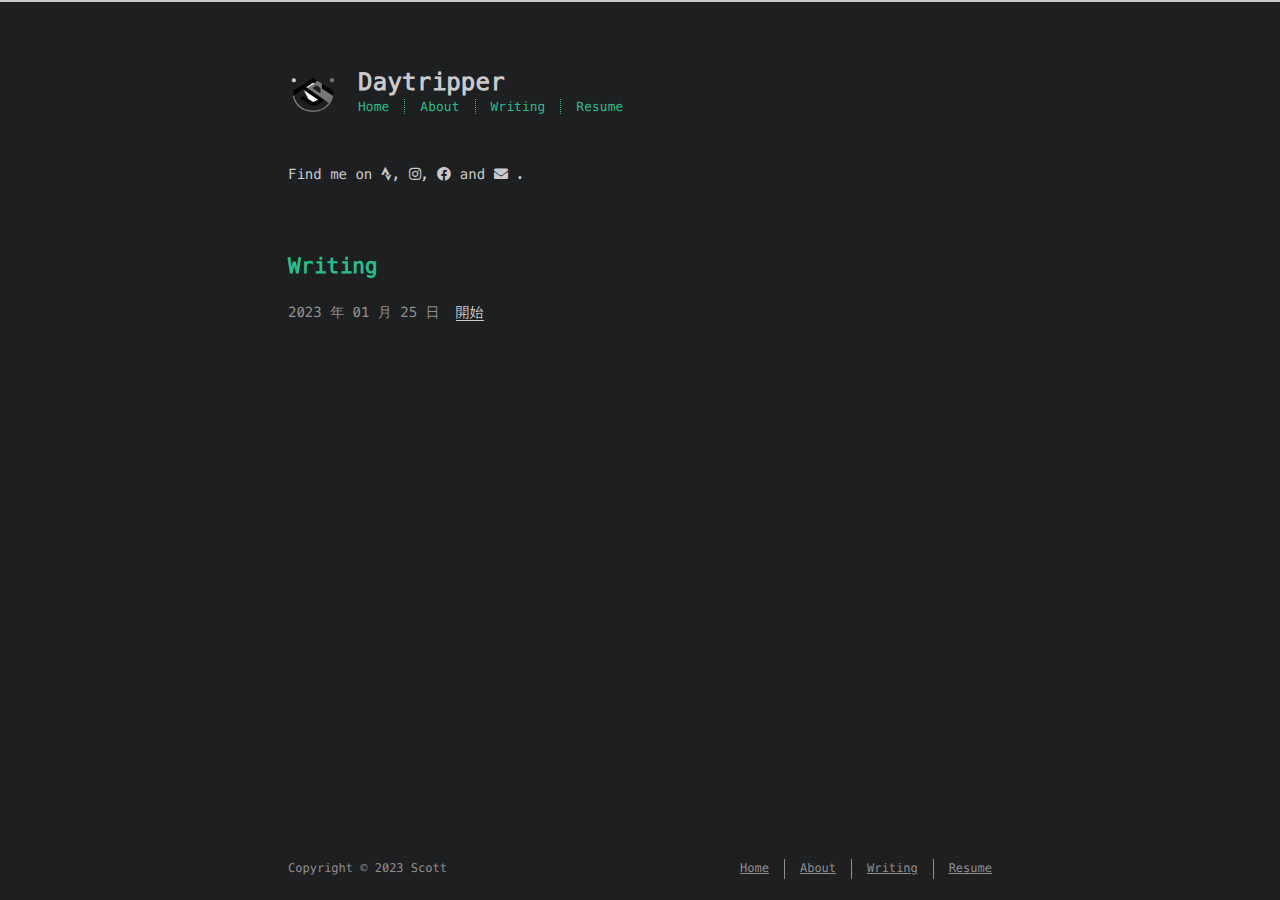
<file: index.html>
<!DOCTYPE html>
<html lang=en>
<head>
    <!-- so meta -->
    <meta charset="utf-8">
    <meta http-equiv="X-UA-Compatible" content="IE=edge">
    <meta name="HandheldFriendly" content="True">
    <meta name="viewport" content="width=device-width, initial-scale=1, maximum-scale=5" />
    <meta property="og:type" content="website">
<meta property="og:title" content="Daytripper">
<meta property="og:url" content="http://example.com/index.html">
<meta property="og:site_name" content="Daytripper">
<meta property="og:locale" content="en_US">
<meta property="article:author" content="Scott">
<meta name="twitter:card" content="summary">
    
    
      
        
          <link rel="shortcut icon" href="/images/favicon.ico">
        
      
      
        
          <link rel="icon" type="image/png" href="/images/favicon-192x192.png" sizes="192x192">
        
      
      
        
          <link rel="apple-touch-icon" sizes="180x180" href="/images/apple-touch-icon.png">
        
      
    
    <!-- title -->
    <title>Daytripper</title>
    <!-- styles -->
    
<link rel="stylesheet" href="/css/style.css">

    <!-- persian styles -->
    
    <!-- rss -->
    
    
	<!-- mathjax -->
	
<meta name="generator" content="Hexo 6.3.0">
<style>.github-emoji { position: relative; display: inline-block; width: 1.2em; min-height: 1.2em; overflow: hidden; vertical-align: top; color: transparent; }  .github-emoji > span { position: relative; z-index: 10; }  .github-emoji img, .github-emoji .fancybox { margin: 0 !important; padding: 0 !important; border: none !important; outline: none !important; text-decoration: none !important; user-select: none !important; cursor: auto !important; }  .github-emoji img { height: 1.2em !important; width: 1.2em !important; position: absolute !important; left: 50% !important; top: 50% !important; transform: translate(-50%, -50%) !important; user-select: none !important; cursor: auto !important; } .github-emoji-fallback { color: inherit; } .github-emoji-fallback img { opacity: 0 !important; }</style>
<link rel="alternate" href="/atom.xml" title="Daytripper" type="application/atom+xml">
</head>

<body class="max-width mx-auto px3 ltr">
    
    <div class="content index py4">
        
          <header id="header">
  <a href="/">
  
    
      <div id="logo" style="background-image: url(/images/logo.png);"></div>
    
  
    <div id="title">
      <h1>Daytripper</h1>
    </div>
  </a>
  <div id="nav">
    <ul>
      <li class="icon">
        <a href="#" aria-label="Menu"><i class="fas fa-bars fa-2x"></i></a>
      </li>
      <!--
     --><li><a href="/">Home</a></li><!--
   --><!--
     --><li><a href="/about/">About</a></li><!--
   --><!--
     --><li><a href="/archives/">Writing</a></li><!--
   --><!--
     --><li><a href="/cv/">Resume</a></li><!--
   -->
    </ul>
  </div>
</header>

        
        <section id="about">
  
  
    <p>
      Find me on
      
      
      
        
          <a class="icon" target="_blank" rel="noopener me" href="https://www.strava.com/athletes/41289115" aria-label="strava">
            <i class="fab fa-strava"></i><!--
      ---></a><!--
    ---><!--
    --->, 
        
      
        
          <a class="icon" target="_blank" rel="noopener me" href="https://www.instagram.com/scott_shih/" aria-label="instagram">
            <i class="fab fa-instagram"></i><!--
      ---></a><!--
    ---><!--
    --->, 
        
      
        
          <a class="icon" target="_blank" rel="noopener me" href="https://www.facebook.com/rockstone7000" aria-label="facebook">
            <i class="fab fa-facebook"></i><!--
      ---></a><!--
    ---><!--
    ---> and 
        
      
        
          <a class="icon" target="_blank" rel="noopener" href="mailto:rockstone7000@gmail.com" aria-label="mail">
            <i class="fas fa-envelope"></i><!--
      ---></a>
        <!--
    --->.
        
      
    </p>
  
</section>

<section id="writing">
  <span class="h1"><a href="/archives/">Writing</a></span>
  
  <ul class="post-list">
    
    
      
    
    
      <li class="post-item">
        
    <div class="meta">
      
        
          <time datetime="2023-01-25T04:15:56.000Z" itemprop="datePublished">2023 年 01 月 25 日</time>
        
      
    </div>


        <span>
    
        <a class="" href="/2023/01/25/hello-world-1/">開始</a>
    


</span>
      </li>
    
  </ul>
  
</section>



        
        <footer id="footer">
  <div class="footer-left">
    Copyright &copy;
    
    
    2023
    Scott
  </div>
  <div class="footer-right">
    <nav>
      <ul>
        <!--
       --><li><a href="/">Home</a></li><!--
     --><!--
       --><li><a href="/about/">About</a></li><!--
     --><!--
       --><li><a href="/archives/">Writing</a></li><!--
     --><!--
       --><li><a href="/cv/">Resume</a></li><!--
     -->
      </ul>
    </nav>
  </div>
</footer>

    </div>
    <!-- styles -->



  <link rel="preload" as="style" href="https://cdnjs.cloudflare.com/ajax/libs/font-awesome/5.15.2/css/all.min.css" crossorigin="anonymous" onload="this.onload=null;this.rel='stylesheet'"/>


    <!-- jquery -->
 
  <script src="https://cdnjs.cloudflare.com/ajax/libs/jquery/3.6.0/jquery.min.js" crossorigin="anonymous"></script> 




<!-- clipboard -->


<script src="/js/main.js"></script>

<!-- search -->

<!-- Google Analytics -->

<!-- Baidu Analytics -->

<!-- Cloudflare Analytics -->

<!-- Umami Analytics -->

<!-- Disqus Comments -->

<!-- utterances Comments -->

</body>
</html>
</file>
<file: css/style.css>
.inline {
  display: inline;
}
.block {
  display: block;
}
.inline-block {
  display: inline-block;
}
.table {
  display: table;
}
.table-cell {
  display: table-cell;
}
.overflow-hidden {
  overflow: hidden;
}
.overflow-scroll {
  overflow: scroll;
}
.overflow-auto {
  overflow: auto;
}
.clearfix:before,
.clearfix:after {
  display: table;
  content: " ";
}
.clearfix:after {
  clear: both;
}
.left {
  float: left;
}
.right {
  float: right;
}
.fit {
  max-width: 100%;
}
.truncate {
  display: inline-block;
  overflow: hidden;
  text-overflow: ellipsis;
  white-space: nowrap;
}
.max-width-1 {
  max-width: 24rem;
}
.max-width-2 {
  max-width: 32rem;
}
.max-width-3 {
  max-width: 48rem;
}
.max-width-4 {
  max-width: 64rem;
}
.border-box {
  box-sizing: border-box;
}
.m0 {
  margin: 0;
}
.mt0 {
  margin-top: 0;
}
.mr0 {
  margin-right: 0;
}
.mb0 {
  margin-bottom: 0;
}
.ml0 {
  margin-left: 0;
}
.mx0 {
  margin-right: 0;
  margin-left: 0;
}
.my0 {
  margin-top: 0;
  margin-bottom: 0;
}
.m1 {
  margin: 0.5rem;
}
.mt1 {
  margin-top: 0.5rem;
}
.mr1 {
  margin-right: 0.5rem;
}
.mb1 {
  margin-bottom: 0.5rem;
}
.ml1 {
  margin-left: 0.5rem;
}
.mx1 {
  margin-right: 0.5rem;
  margin-left: 0.5rem;
}
.my1 {
  margin-top: 0.5rem;
  margin-bottom: 0.5rem;
}
.m2 {
  margin: 1rem;
}
.mt2 {
  margin-top: 1rem;
}
.mr2 {
  margin-right: 1rem;
}
.mb2 {
  margin-bottom: 1rem;
}
.ml2 {
  margin-left: 1rem;
}
.mx2 {
  margin-right: 1rem;
  margin-left: 1rem;
}
.my2 {
  margin-top: 1rem;
  margin-bottom: 1rem;
}
.m3 {
  margin: 2rem;
}
.mt3 {
  margin-top: 2rem;
}
.mr3 {
  margin-right: 2rem;
}
.mb3 {
  margin-bottom: 2rem;
}
.ml3 {
  margin-left: 2rem;
}
.mx3 {
  margin-right: 2rem;
  margin-left: 2rem;
}
.my3 {
  margin-top: 2rem;
  margin-bottom: 2rem;
}
.m4 {
  margin: 4rem;
}
.mt4 {
  margin-top: 4rem;
}
.mr4 {
  margin-right: 4rem;
}
.mb4 {
  margin-bottom: 4rem;
}
.ml4 {
  margin-left: 4rem;
}
.mx4 {
  margin-right: 4rem;
  margin-left: 4rem;
}
.my4 {
  margin-top: 4rem;
  margin-bottom: 4rem;
}
.mxn1 {
  margin-right: -0.5rem;
  margin-left: -0.5rem;
}
.mxn2 {
  margin-right: -1rem;
  margin-left: -1rem;
}
.mxn3 {
  margin-right: -2rem;
  margin-left: -2rem;
}
.mxn4 {
  margin-right: -4rem;
  margin-left: -4rem;
}
.ml-auto {
  margin-left: auto;
}
.mr-auto {
  margin-right: auto;
}
.mx-auto {
  margin-right: auto;
  margin-left: auto;
}
.p0 {
  padding: 0;
}
.pt0 {
  padding-top: 0;
}
.pr0 {
  padding-right: 0;
}
.pb0 {
  padding-bottom: 0;
}
.pl0 {
  padding-left: 0;
}
.px0 {
  padding-right: 0;
  padding-left: 0;
}
.py0 {
  padding-top: 0;
  padding-bottom: 0;
}
.p1 {
  padding: 0.5rem;
}
.pt1 {
  padding-top: 0.5rem;
}
.pr1 {
  padding-right: 0.5rem;
}
.pb1 {
  padding-bottom: 0.5rem;
}
.pl1 {
  padding-left: 0.5rem;
}
.py1 {
  padding-top: 0.5rem;
  padding-bottom: 0.5rem;
}
.px1 {
  padding-right: 0.5rem;
  padding-left: 0.5rem;
}
.p2 {
  padding: 1rem;
}
.pt2 {
  padding-top: 1rem;
}
.pr2 {
  padding-right: 1rem;
}
.pb2 {
  padding-bottom: 1rem;
}
.pl2 {
  padding-left: 1rem;
}
.py2 {
  padding-top: 1rem;
  padding-bottom: 1rem;
}
.px2 {
  padding-right: 1rem;
  padding-left: 1rem;
}
.p3 {
  padding: 2rem;
}
.pt3 {
  padding-top: 2rem;
}
.pr3 {
  padding-right: 2rem;
}
.pb3 {
  padding-bottom: 2rem;
}
.pl3 {
  padding-left: 2rem;
}
.py3 {
  padding-top: 2rem;
  padding-bottom: 2rem;
}
.px3 {
  padding-right: 2rem;
  padding-left: 2rem;
}
.p4 {
  padding: 4rem;
}
.pt4 {
  padding-top: 4rem;
}
.pr4 {
  padding-right: 4rem;
}
.pb4 {
  padding-bottom: 4rem;
}
.pl4 {
  padding-left: 4rem;
}
.py4 {
  padding-top: 4rem;
  padding-bottom: 4rem;
}
.px4 {
  padding-right: 4rem;
  padding-left: 4rem;
}
body h1,
body .h1 {
  display: block;
  margin-top: 3rem;
  margin-bottom: 1rem;
  color: #2bbc8a;
  letter-spacing: 0.01em;
  font-weight: 700;
  font-style: normal;
  font-size: 1.5em;
  -moz-osx-font-smoothing: grayscale;
  -webkit-font-smoothing: antialiased;
}
body h2,
body .h2 {
  position: relative;
  display: block;
  margin-top: 2rem;
  margin-bottom: 0.5rem;
  color: #eee;
  text-transform: none;
  letter-spacing: normal;
  font-weight: bold;
  font-size: 1rem;
}
body h3 {
  color: #eee;
  text-decoration: underline;
  font-weight: bold;
  font-size: 0.9rem;
}
body h4,
body h5,
body h6 {
  display: inline;
  text-decoration: none;
  color: #ccc;
  font-weight: bold;
  font-size: 0.9rem;
}
body h3,
body h4,
body h5,
body h6 {
  margin-top: 0.9rem;
  margin-bottom: 0.5rem;
}
body hr {
  border: 0.5px dashed #ccc;
  opacity: 0.5;
  margin: 0;
  margin-top: 20px;
  margin-bottom: 20px;
}
body strong {
  font-weight: bold;
}
body em,
body cite {
  font-style: italic;
}
body sup,
body sub {
  position: relative;
  vertical-align: baseline;
  font-size: 0.75em;
  line-height: 0;
}
body sup {
  top: -0.5em;
}
body sub {
  bottom: -0.2em;
}
body small {
  font-size: 0.85em;
}
body acronym,
body abbr {
  border-bottom: 1px dotted;
}
body ul,
body ol,
body dl {
  line-height: 1.725;
}
body ul ul,
body ol ul,
body ul ol,
body ol ol {
  margin-top: 0;
  margin-bottom: 0;
}
body ol {
  list-style: decimal;
}
body dt {
  font-weight: bold;
}
body table {
  width: 100%;
  border-collapse: collapse;
  text-align: left;
  font-size: 12px;
  overflow: auto;
  display: block;
}
body th {
  padding: 8px;
  border-bottom: 1px dashed #908d8d;
  color: #eee;
  font-weight: bold;
  font-size: 13px;
}
body td {
  padding: 0 8px;
  border-bottom: none;
}
@font-face {
  font-style: normal;
  font-family: "Meslo LG";
  src: local("Meslo LG S"), url("../lib/meslo-LG/MesloLGS-Regular.ttf") format("truetype");
}
*,
*:before,
*:after {
  box-sizing: border-box;
}
/* Scroll bar */
/* For Firefox */
* {
  scrollbar-color: #999 transparent;
}
/* For Chrome, Edge, and Safari */
*::-webkit-scrollbar {
  width: 8px;
  height: 6px;
}
*::-webkit-scrollbar-track {
  background: transparent;
}
*::-webkit-scrollbar-thumb {
  background-color: #999;
  border-radius: 6px;
}
*::-webkit-scrollbar-thumb:hover {
  background-color: #7a7a7a;
}
*::-webkit-scrollbar-thumb:active {
  background-color: #6b6b6b;
}
html {
  margin: 0;
  padding: 0;
  height: 100%;
  border-top: 2px solid #c9cacc;
  -webkit-text-size-adjust: 100%;
  -ms-text-size-adjust: 100%;
}
body {
  margin: 0;
  height: 100%;
  background-color: #1d1f21;
  color: #c9cacc;
  font-display: swap;
  font-weight: 400;
  font-size: 14px;
  font-family: "Menlo", "Meslo LG", monospace;
  line-height: 1.725;
  text-rendering: geometricPrecision;
  flex: 1;
  -moz-osx-font-smoothing: grayscale;
  -webkit-font-smoothing: antialiased;
}
.content {
  position: relative;
  display: flex;
  flex-direction: column;
  min-height: 100%;
  overflow-wrap: break-word;
}
.content p {
  hyphens: auto;
  -moz-hyphens: auto;
  -ms-hyphens: auto;
  -webkit-hyphens: auto;
}
.content code {
  hyphens: manual;
  -moz-hyphens: manual;
  -ms-hyphens: manual;
  -webkit-hyphens: manual;
}
.content a {
  color: #c9cacc;
  text-decoration: none;
  background-image: linear-gradient(transparent, transparent 5px, #c9cacc 5px, #c9cacc);
  background-position: bottom;
  background-size: 100% 6px;
  background-repeat: repeat-x;
}
.content a:hover {
  background-image: linear-gradient(transparent, transparent 4px, #d480aa 4px, #d480aa);
}
.content a.icon {
  background: none;
}
.content a.icon:hover {
  color: #d480aa;
}
.content h1 a,
.content .h1 a,
.content h2 a,
.content h3 a,
.content h4 a,
.content h5 a,
.content h6 a {
  background: none;
  color: inherit;
  text-decoration: none;
}
.content h1 a:hover,
.content .h1 a:hover,
.content h2 a:hover,
.content h3 a:hover,
.content h4 a:hover,
.content h5 a:hover,
.content h6 a:hover {
  background-image: linear-gradient(transparent, transparent 6px, #d480aa 6px, #d480aa);
  background-position: bottom;
  background-size: 100% 6px;
  background-repeat: repeat-x;
}
.content h6 a {
  background: none;
  color: inherit;
  text-decoration: none;
}
.content h6 a:hover {
  background-image: linear-gradient(transparent, transparent 6px, #d480aa 6px, #d480aa);
  background-position: bottom;
  background-size: 100% 6px;
  background-repeat: repeat-x;
}
@media (min-width: 540px) {
  .image-wrap {
    flex-direction: row;
    margin-bottom: 2rem;
  }
  .image-wrap .image-block {
    flex: 1 0 35%;
    margin-right: 2rem;
  }
  .image-wrap p {
    flex: 1 0 65%;
  }
}
.max-width {
  max-width: 48rem;
}
@media (max-width: 480px) {
  .px3 {
    padding-right: 1rem;
    padding-left: 1rem;
  }
  .my4 {
    margin-top: 2rem;
    margin-bottom: 2rem;
  }
}
@media (min-width: 480px) {
  p {
    text-align: justify;
  }
}
#header {
  margin: 0 auto 2rem;
  width: 100%;
}
#header h1,
#header .h1 {
  margin-top: 0;
  margin-bottom: 0;
  color: #c9cacc;
  letter-spacing: 0.01em;
  font-weight: 700;
  font-style: normal;
  font-size: 1.5rem;
  line-height: 2rem;
  -moz-osx-font-smoothing: grayscale;
  -webkit-font-smoothing: antialiased;
}
#header a {
  background: none;
  color: inherit;
  text-decoration: none;
}
#header #logo {
  display: inline-block;
  float: left;
  margin-right: 20px;
  width: 50px;
  height: 50px;
  border-radius: 5px;
  background-size: 50px 50px;
  background-repeat: no-repeat;
  filter: grayscale(100%);
  -webkit-filter: grayscale(100%);
}
#header #nav {
  color: #2bbc8a;
  letter-spacing: 0.01em;
  font-weight: 200;
  font-style: normal;
  font-size: 0.8rem;
}
#header #nav ul {
  margin: 0;
  padding: 0;
  list-style-type: none;
  line-height: 15px;
}
#header #nav ul a {
  margin-right: 15px;
  color: #2bbc8a;
}
#header #nav ul a:hover {
  background-image: linear-gradient(transparent, transparent 5px, #2bbc8a 5px, #2bbc8a);
  background-position: bottom;
  background-size: 100% 6px;
  background-repeat: repeat-x;
}
#header #nav ul li {
  display: inline-block;
  margin-right: 15px;
  border-right: 1px dotted;
  border-color: #2bbc8a;
  vertical-align: middle;
}
#header #nav ul .icon {
  display: none;
}
#header #nav ul li:last-child {
  margin-right: 0;
  border-right: 0;
}
#header #nav ul li:last-child a {
  margin-right: 0;
}
#header:hover #logo {
  filter: none;
  -webkit-filter: none;
}
@media screen and (max-width: 480px) {
  #header #title {
    display: table;
    margin-right: 5rem;
    min-height: 50px;
  }
  #header #title h1 {
    display: table-cell;
    vertical-align: middle;
  }
  #header #nav ul a:hover {
    background: none;
  }
  #header #nav ul li {
    display: none;
    border-right: 0;
  }
  #header #nav ul li.icon {
    position: absolute;
    top: 77px;
    right: 1rem;
    display: inline-block;
  }
  #header #nav ul.responsive li {
    display: block;
  }
  #header #nav li:not(:first-child) {
    padding-top: 1rem;
    padding-left: 70px;
    font-size: 1rem;
  }
}
#header-post {
  position: fixed;
  top: 2rem;
  right: 0;
  display: inline-block;
  float: right;
  z-index: 100;
}
#header-post a {
  background: none;
  color: inherit;
  text-decoration: none;
}
#header-post a.icon {
  background: none;
}
#header-post a.icon:hover {
  color: #d480aa;
}
#header-post ol {
  list-style-type: none;
}
#header-post ul {
  display: inline-block;
  margin: 0;
  padding: 0;
  list-style-type: none;
}
#header-post ul li {
  display: inline-block;
  margin-right: 15px;
  vertical-align: middle;
}
#header-post ul li:last-child {
  margin-right: 0;
}
#header-post #menu-icon {
  float: right;
  margin-right: 2rem;
  margin-left: 15px;
}
#header-post #menu-icon:hover {
  color: #2bbc8a;
}
#header-post #menu-icon-tablet {
  float: right;
  margin-right: 2rem;
  margin-left: 15px;
}
#header-post #menu-icon-tablet:hover {
  color: #2bbc8a;
}
#header-post #top-icon-tablet {
  position: fixed;
  right: 2rem;
  bottom: 2rem;
  margin-right: 2rem;
  margin-left: 15px;
}
#header-post #top-icon-tablet:hover {
  color: #2bbc8a;
}
#header-post .active {
  color: #2bbc8a;
}
#header-post #menu {
  display: none;
  margin-right: 2rem;
}
#header-post #nav {
  color: #2bbc8a;
  letter-spacing: 0.01em;
  font-weight: 200;
  font-style: normal;
  font-size: 0.8rem;
}
#header-post #nav ul {
  line-height: 15px;
}
#header-post #nav ul a {
  margin-right: 15px;
  color: #2bbc8a;
}
#header-post #nav ul a:hover {
  background-image: linear-gradient(transparent, transparent 5px, #2bbc8a 5px, #2bbc8a);
  background-position: bottom;
  background-size: 100% 6px;
  background-repeat: repeat-x;
}
#header-post #nav ul li {
  border-right: 1px dotted #2bbc8a;
}
#header-post #nav ul li:last-child {
  margin-right: 0;
  border-right: 0;
}
#header-post #nav ul li:last-child a {
  margin-right: 0;
}
#header-post #actions {
  float: right;
  margin-top: 2rem;
  margin-right: 2rem;
  width: 100%;
  text-align: right;
}
#header-post #actions ul {
  display: block;
}
#header-post #actions .info {
  display: block;
  font-style: italic;
}
#header-post #share {
  clear: both;
  padding-top: 1rem;
  padding-right: 2rem;
  text-align: right;
}
#header-post #share li {
  display: block;
  margin: 0;
}
#header-post #toc {
  float: right;
  clear: both;
  overflow: auto;
  margin-top: 1rem;
  padding-right: 2rem;
  max-width: 20em;
  max-height: calc(95vh - 7rem);
  text-align: right;
}
#header-post #toc a:hover {
  color: #d480aa;
}
#header-post #toc .toc-level-1 > .toc-link {
  display: none;
}
#header-post #toc .toc-level-2 {
  color: #c9cacc;
  font-size: 0.8rem;
}
#header-post #toc .toc-level-2:before {
  color: #2bbc8a;
  content: "#";
}
#header-post #toc .toc-level-3 {
  color: #908d8d;
  font-size: 0.7rem;
}
#header-post #toc .toc-level-4 {
  color: #747070;
  font-size: 0.4rem;
}
#header-post #toc .toc-level-5 {
  display: none;
}
#header-post #toc .toc-level-6 {
  display: none;
}
#header-post #toc .toc-number {
  display: none;
}
@media screen and (max-width: 500px) {
  #header-post {
    display: none;
  }
}
@media screen and (max-width: 900px) {
  #header-post #menu-icon {
    display: none;
  }
  #header-post #actions {
    display: none;
  }
}
@media screen and (max-width: 1199px) {
  #header-post #toc {
    display: none;
  }
}
@media screen and (min-width: 900px) {
  #header-post #menu-icon-tablet {
    display: none !important;
  }
  #header-post #top-icon-tablet {
    display: none !important;
  }
}
@media screen and (min-width: 1199px) {
  #header-post #actions {
    width: auto;
  }
  #header-post #actions ul {
    display: inline-block;
    float: right;
  }
  #header-post #actions .info {
    display: inline;
    float: left;
    margin-right: 2rem;
    font-style: italic;
  }
}
@media print {
  #header-post {
    display: none;
  }
  #footer-post-container {
    display: none;
  }
}
#footer-post {
  position: fixed;
  right: 0;
  bottom: 0;
  left: 0;
  z-index: 5000000;
  width: 100%;
  border-top: 1px solid #908d8d;
  background: #212326;
  transition: opacity 0.2s;
}
#footer-post a {
  background: none;
  color: inherit;
  text-decoration: none;
}
#footer-post a.icon {
  background: none;
}
#footer-post a.icon:hover {
  color: #d480aa;
}
#footer-post #nav-footer {
  padding-right: 1rem;
  padding-left: 1rem;
  background: #323539;
  text-align: center;
}
#footer-post #nav-footer a {
  color: #2bbc8a;
  font-size: 1em;
}
#footer-post #nav-footer a:hover {
  background-image: linear-gradient(transparent, transparent 5px, #2bbc8a 5px, #2bbc8a);
  background-position: bottom;
  background-size: 100% 6px;
  background-repeat: repeat-x;
}
#footer-post #nav-footer ul {
  display: table;
  margin: 0;
  padding: 0;
  width: 100%;
  list-style-type: none;
}
#footer-post #nav-footer ul li {
  display: inline-table;
  padding: 10px;
  width: 20%;
  vertical-align: middle;
}
#footer-post #actions-footer {
  overflow: auto;
  margin-top: 1rem;
  margin-bottom: 1rem;
  padding-right: 1rem;
  padding-left: 1rem;
  width: 100%;
  text-align: center;
  white-space: nowrap;
}
#footer-post #actions-footer a {
  display: inline-block;
  padding-left: 1rem;
  color: #2bbc8a;
}
#footer-post #share-footer {
  padding-right: 1rem;
  padding-left: 1rem;
  background: #323539;
  text-align: center;
}
#footer-post #share-footer ul {
  display: table;
  margin: 0;
  padding: 0;
  width: 100%;
  list-style-type: none;
}
#footer-post #share-footer ul li {
  display: inline-table;
  padding: 10px;
  width: 20%;
  vertical-align: middle;
}
#footer-post #toc-footer {
  clear: both;
  padding-top: 1rem;
  padding-bottom: 1rem;
  background: #323539;
  text-align: left;
}
#footer-post #toc-footer ol {
  margin: 0;
  padding-left: 20px;
  list-style-type: none;
}
#footer-post #toc-footer ol li {
  line-height: 30px;
}
#footer-post #toc-footer a:hover {
  color: #d480aa;
}
#footer-post #toc-footer .toc-level-1 > .toc-link {
  display: none;
}
#footer-post #toc-footer .toc-level-2 {
  color: #c9cacc;
  font-size: 0.8rem;
}
#footer-post #toc-footer .toc-level-2:before {
  color: #2bbc8a;
  content: "#";
}
#footer-post #toc-footer .toc-level-3 {
  color: #908d8d;
  font-size: 0.7rem;
  line-height: 15px;
}
#footer-post #toc-footer .toc-level-4 {
  display: none;
}
#footer-post #toc-footer .toc-level-5 {
  display: none;
}
#footer-post #toc-footer .toc-level-6 {
  display: none;
}
#footer-post #toc-footer .toc-number {
  display: none;
}
@media screen and (min-width: 500px) {
  #footer-post-container {
    display: none;
  }
}
.post-list {
  padding: 0;
}
.post-list .post-item {
  margin-bottom: 1rem;
  margin-left: 0;
  list-style-type: none;
}
.post-list .post-item .meta {
  display: block;
  margin-right: 16px;
  min-width: 100px;
  color: #908d8d;
  font-size: 14px;
}
@media (min-width: 480px) {
  .post-list .post-item {
    display: flex;
    margin-bottom: 5px;
  }
  .post-list .post-item .meta {
    text-align: left;
  }
}
.project-list {
  padding: 0;
  list-style: none;
}
.project-list .project-item {
  margin-bottom: 5px;
}
.project-list .project-item p {
  display: inline;
}
article header .posttitle {
  margin-top: 0;
  margin-bottom: 0;
  text-transform: none;
  font-size: 1.5em;
  line-height: 1.25;
}
article header .meta {
  margin-top: 0;
  margin-bottom: 1rem;
}
article header .meta * {
  color: #ccc;
  font-size: 0.85rem;
}
article header .author {
  text-transform: uppercase;
  letter-spacing: 0.01em;
  font-weight: 700;
}
article header .postdate {
  display: inline;
}
article .content h2:before {
  position: absolute;
  top: -4px;
  left: -1rem;
  color: #2bbc8a;
  content: "#";
  font-weight: bold;
  font-size: 1.2rem;
}
article .content img,
article .content video {
  display: block;
  margin: auto;
  max-width: 100%;
  height: auto;
}
article .content .video-container {
  position: relative;
  overflow: hidden;
  padding-top: 56.25%;
  height: 0;
}
article .content .video-container iframe,
article .content .video-container object,
article .content .video-container embed {
  position: absolute;
  top: 0;
  left: 0;
  margin-top: 0;
  width: 100%;
  height: 100%;
}
article .content blockquote {
  margin: 1rem 10px;
  padding: 0.5em 10px;
  background: inherit;
  color: #ccffb6;
  quotes: "\201C" "\201D" "\2018" "\2019";
  font-weight: bold;
}
article .content blockquote p {
  margin: 0;
}
article .content blockquote:before {
  margin-right: 0.25em;
  color: #ccffb6;
  content: "\201C";
  vertical-align: -0.4em;
  font-size: 2em;
  line-height: 0.1em;
}
article .content blockquote footer {
  margin: line-height 0;
  color: #908d8d;
  font-size: 12px;
}
article .content blockquote footer a {
  background-image: linear-gradient(transparent, transparent 5px, #908d8d 5px, #908d8d);
  color: #908d8d;
}
article .content blockquote footer a:hover {
  background-image: linear-gradient(transparent, transparent 4px, #a6a4a4 4px, #a6a4a4);
  color: #a6a4a4;
}
article .content blockquote footer cite:before {
  padding: 0 0.5em;
  content: "—";
}
article .content .pullquote {
  margin: 0;
  width: 45%;
  text-align: left;
}
article .content .pullquote.left {
  margin-right: 1em;
  margin-left: 0.5em;
}
article .content .pullquote.right {
  margin-right: 0.5em;
  margin-left: 1em;
}
article .content .caption {
  position: relative;
  display: block;
  margin-top: 0.5em;
  color: #908d8d;
  text-align: center;
  font-size: 0.9em;
}
.posttitle {
  text-transform: none;
  font-size: 1.5em;
  line-height: 1.25;
}
.article-tag .tag-link {
  background-image: linear-gradient(transparent, transparent 10px, #d480aa 10px, #d480aa);
  background-position: bottom;
  background-size: 100% 6px;
  background-repeat: repeat-x;
}
.article-tag .tag-link:before {
  content: "#";
}
.article-category .category-link {
  background-image: linear-gradient(transparent, transparent 10px, #d480aa 10px, #d480aa);
  background-position: bottom;
  background-size: 100% 6px;
  background-repeat: repeat-x;
}
@media (min-width: 480px) {
  .article-tag,
  .article-category {
    display: inline;
  }
  .article-tag:before,
  .article-category:before {
    content: "|";
  }
}
#archive .post-year {
  list-style-type: none;
}
#archive .post-list {
  padding: 0;
}
#archive .post-list .post-item {
  margin-bottom: 1rem;
  margin-left: 0;
  list-style-type: none;
}
#archive .post-list .post-item .meta {
  display: block;
  margin-right: 16px;
  min-width: 100px;
  color: #908d8d;
  font-size: 14px;
}
@media (min-width: 480px) {
  #archive .post-list .post-item {
    display: flex;
    margin-bottom: 5px;
    margin-left: 1rem;
  }
  #archive .post-list .post-item .meta {
    text-align: left;
  }
}
.blog-post-comments {
  margin-top: 4rem;
}
#footer {
  position: absolute;
  bottom: 0;
  margin-bottom: 10px;
  width: 100%;
  color: #908d8d;
  vertical-align: top;
  text-align: center;
  font-size: 12px;
}
#footer ul {
  margin: 0;
  padding: 0;
  list-style: none;
}
#footer li {
  display: inline-block;
  margin-right: 15px;
  border-right: 1px solid;
  border-color: #908d8d;
  vertical-align: middle;
}
#footer li a {
  margin-right: 15px;
}
#footer li:last-child {
  margin-right: 0;
  border-right: 0;
}
#footer li:last-child a {
  margin-right: 0;
}
#footer a {
  color: #908d8d;
  text-decoration: underline;
  background-image: none;
}
#footer a:hover {
  color: #a6a4a4;
}
#footer .footer-left {
  height: 20px;
  vertical-align: middle;
  line-height: 20px;
}
@media (min-width: 39rem) {
  #footer {
    display: flex;
    flex-flow: row wrap;
    justify-content: space-between;
    align-items: center;
    align-content: center;
    margin-bottom: 20px;
  }
  #footer .footer-left {
    align-self: flex-start;
    margin-right: 20px;
  }
  #footer .footer-right {
    align-self: flex-end;
  }
}
.pagination {
  display: inline-block;
  margin-top: 2rem;
  width: 100%;
  text-align: center;
}
.pagination .page-number {
  color: #c9cacc;
  font-size: 0.8rem;
}
.pagination a {
  padding: 4px 6px;
  border-radius: 5px;
  background-image: none;
  color: #c9cacc;
  text-decoration: none;
}
.pagination a:hover {
  background-image: none;
}
.pagination a:hover:not(.active) {
  color: #eee;
}
.search-input {
  padding: 4px 7px;
  width: 100%;
  outline: none;
  border: solid 1px #ccc;
  border-radius: 5px;
  background-color: #1d1f21;
  color: #c9cacc;
  font-size: 1.2rem;
  -webkit-border-radius: 5px;
  -moz-border-radius: 5px;
}
.search-input:focus {
  border: solid 1px #2bbc8a;
}
#search-result ul.search-result-list {
  padding: 0;
  list-style-type: none;
}
#search-result li {
  margin: 2em auto;
}
#search-result a.search-result-title {
  background-image: none;
  color: #c9cacc;
  text-transform: capitalize;
  font-weight: bold;
  line-height: 1.2;
}
#search-result p.search-result {
  overflow: hidden;
  margin: 0.4em auto;
  max-height: 13em;
  text-align: justify;
  font-size: 0.8em;
}
#search-result em.search-keyword {
  border-bottom: 1px dashed #d480aa;
  color: #d480aa;
  font-weight: bold;
}
.search-no-result {
  display: none;
  padding-bottom: 0.5em;
  color: #c9cacc;
}
#tag-cloud .tag-cloud-title {
  color: #908d8d;
}
#tag-cloud .tag-cloud-tags {
  clear: both;
  text-align: center;
}
#tag-cloud .tag-cloud-tags a {
  display: inline-block;
  margin: 10px;
}
.tooltipped {
  position: relative;
}
.tooltipped::after {
  position: absolute;
  z-index: 1000000;
  display: none;
  padding: 0.2em 0.5em;
  -webkit-font-smoothing: subpixel-antialiased;
  color: #1d1f21;
  font-display: swap;
  font-weight: 400;
  font-size: 11.200000000000001px;
  font-family: "Menlo", "Meslo LG", monospace;
  line-height: 1.725;
  text-rendering: geometricPrecision;
  text-align: center;
  word-wrap: break-word;
  white-space: pre;
  content: attr(aria-label);
  background: #c9cacc;
  border-radius: 3px;
  opacity: 0;
}
.tooltipped::before {
  position: absolute;
  z-index: 1000001;
  display: none;
  width: 0;
  height: 0;
  color: #c9cacc;
  pointer-events: none;
  content: '';
  border: 6px solid transparent;
  opacity: 0;
}
.tooltipped:hover::before,
.tooltipped:active::before,
.tooltipped:focus::before,
.tooltipped:hover::after,
.tooltipped:active::after,
.tooltipped:focus::after {
  display: inline-block;
  text-decoration: none;
  animation-name: tooltip-appear;
  animation-duration: 0.1s;
  animation-fill-mode: forwards;
  animation-timing-function: ease-in;
}
.tooltipped-s::after,
.tooltipped-sw::after {
  top: 100%;
  right: 50%;
  margin-top: 6px;
}
.tooltipped-s::before,
.tooltipped-sw::before {
  top: auto;
  right: 50%;
  bottom: -7px;
  margin-right: -6px;
  border-bottom-color: #c9cacc;
}
.tooltipped-sw::after {
  margin-right: -16px;
}
.tooltipped-s::after {
  transform: translateX(50%);
}
@-moz-keyframes tooltip-appear {
  from {
    opacity: 0;
  }
  to {
    opacity: 1;
  }
}
@-webkit-keyframes tooltip-appear {
  from {
    opacity: 0;
  }
  to {
    opacity: 1;
  }
}
@-o-keyframes tooltip-appear {
  from {
    opacity: 0;
  }
  to {
    opacity: 1;
  }
}
@keyframes tooltip-appear {
  from {
    opacity: 0;
  }
  to {
    opacity: 1;
  }
}
#categories .category-list-title {
  color: #908d8d;
}
#categories .category-list .category-list-item .category-list-count {
  color: #908d8d;
}
#categories .category-list .category-list-item .category-list-count:before {
  content: " (";
}
#categories .category-list .category-list-item .category-list-count:after {
  content: ")";
}
.highlight {
  background: #474949;
  color: #d1d9e1;
}
.highlight .code .comment,
.highlight .code .quote {
  color: #969896;
  font-style: italic;
}
.highlight .code .keyword,
.highlight .code .selector-tag,
.highlight .code .literal,
.highlight .code .type,
.highlight .code .addition {
  color: #c9c;
}
.highlight .code .number,
.highlight .code .selector-attr,
.highlight .code .selector-pseudo {
  color: #f99157;
}
.highlight .code .string,
.highlight .code .doctag,
.highlight .code .regexp {
  color: #8abeb7;
}
.highlight .code .title,
.highlight .code .name,
.highlight .code .section,
.highlight .code .built_in {
  color: #b5bd68;
}
.highlight .code .variable,
.highlight .code .template-variable,
.highlight .code .selector-id,
.highlight .code .class .title {
  color: #fc6;
}
.highlight .code .section,
.highlight .code .name,
.highlight .code .strong {
  font-weight: bold;
}
.highlight .code .symbol,
.highlight .code .bullet,
.highlight .code .subst,
.highlight .code .meta,
.highlight .code .link {
  color: #f99157;
}
.highlight .code .deletion {
  color: #dc322f;
}
.highlight .code .formula {
  background: #eee8d5;
}
.highlight .code .attr,
.highlight .code .attribute {
  color: #81a2be;
}
.highlight .code .emphasis {
  font-style: italic;
}
pre {
  overflow-x: auto;
  padding: 10px 15px;
  padding-bottom: 0;
  border: 1px dotted #908d8d;
  border-radius: 4px;
  font-size: 13px;
  font-family: "Menlo", "Meslo LG", monospace;
  line-height: 22px;
  -webkit-border-radius: 4px;
}
pre code {
  display: block;
  padding: 0;
  border: none;
}
code {
  padding: 0 5px;
  border: 1px dotted #908d8d;
  border-radius: 2px;
  -webkit-border-radius: 2px;
}
.highlight {
  overflow-x: auto;
  margin: 1rem 0;
  padding: 10px 15px;
  border-radius: 4px;
  background: #212326;
  font-family: "Menlo", "Meslo LG", monospace;
  -webkit-border-radius: 4px;
}
.highlight figcaption {
  margin: -5px 0 5px;
  color: #908d8d;
  font-size: 0.9em;
  transform: scale(1);
}
.highlight figcaption a {
  float: right;
  color: #908d8d;
  font-style: italic;
  font-size: 0.8em;
  background-image: linear-gradient(transparent, transparent 10px, #d480aa 10px, #d480aa);
  background-position: bottom;
  background-size: 100% 6px;
  background-repeat: repeat-x;
}
.highlight figcaption a:hover {
  color: #a6a4a4;
}
.highlight figcaption:before,
.highlight figcaption content: "" {
  display: table;
}
.highlight figcaption:after {
  clear: both;
}
.highlight:hover .btn-copy {
  opacity: 1;
}
.highlight .btn-copy {
  font-size: 1.2rem;
  position: absolute;
  right: 20px;
  opacity: 0;
  transition: opacity 0.2s ease-in;
}
.highlight .btn-copy:hover {
  color: #2bbc8a;
}
.highlight pre {
  margin: 0;
  padding: 0;
  border: none;
  background: none;
}
.highlight table {
  width: auto;
}
.highlight td.gutter {
  text-align: right;
  opacity: 0.2;
}
.highlight .line {
  height: 22px;
}
</file>
